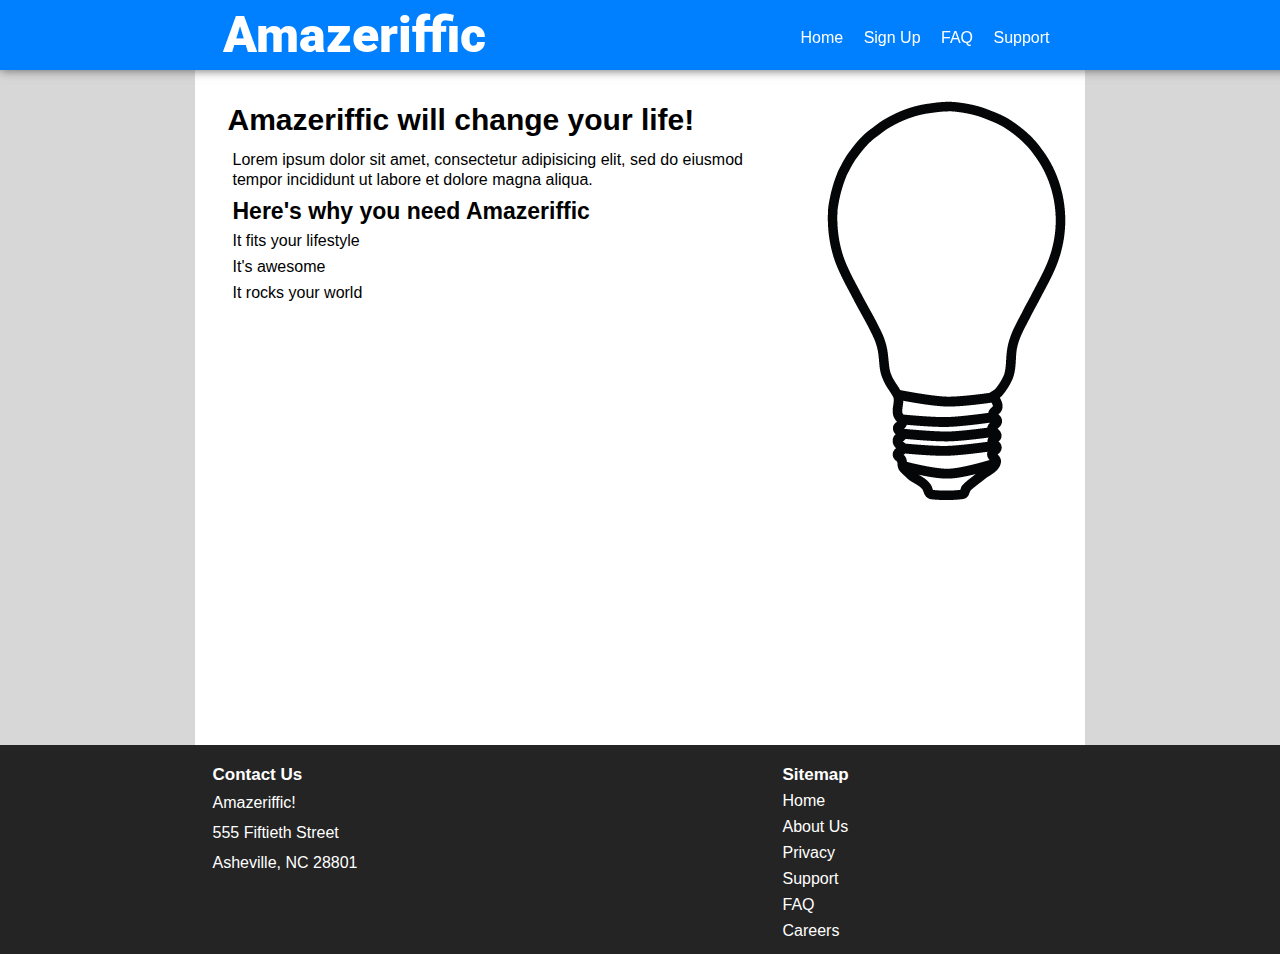
<file: index.html>
<!doctype html>
<html>
  <head>
    <title>Amazeriffic</title>
    <link href="stylesheets/reset.css" rel="stylesheet" type="text/css">
    <link href="stylesheets/style.css" rel="stylesheet" type="text/css">
    <link href='http://fonts.googleapis.com/css?family=Roboto' rel='stylesheet' type='text/css'>
  </head>

  <body>
    <header>
      <div class="container">
        <h1>Amazeriffic</h1>
        <nav>
          <a href="#">Home</a>
          <a href="#">Sign Up</a>
          <a href="faq.html">FAQ</a>
          <a href="#">Support</a>
        </nav>
      </div>
    </header>

    <main>
      <div class="container">
        <div class="left">
          <h2>Amazeriffic will change your life!</h2>
          <p>Lorem ipsum dolor sit amet, consectetur adipisicing elit, sed do
             eiusmod tempor incididunt ut labore et dolore magna aliqua.</p>
      
          <h3>Here's why you need Amazeriffic</h3>
          <ul>
            <li>It fits your lifestyle</li>
            <li>It's awesome</li>
            <li>It rocks your world</li>
          </ul>
        </div>

        <div class="right">
          <img src="images/lightbulb.png">
        </div>
      </div>
    </main>
    
    <footer>
      <div class="container">
        <div class="left">
          <div class="contact">
            <h5>Contact Us</h5>
            <p>Amazeriffic!</p>
            <p>555 Fiftieth Street</p>
            <p>Asheville, NC 28801</p>
          </div>
        </div>
        <div class="sitemap">
          <h5>Sitemap</h5>
          <ul>
            <li><a href="#">Home</a></li>
            <li><a href="#">About Us</a></li>
            <li><a href="#">Privacy</a></li>
            <li><a href="#">Support</a></li>
            <li><a href="faq.html">FAQ</a></li>
            <li><a href="#">Careers</a></li>
          </ul>
        </div>
      </div>
    </footer>
  </body>
</html>
</file>
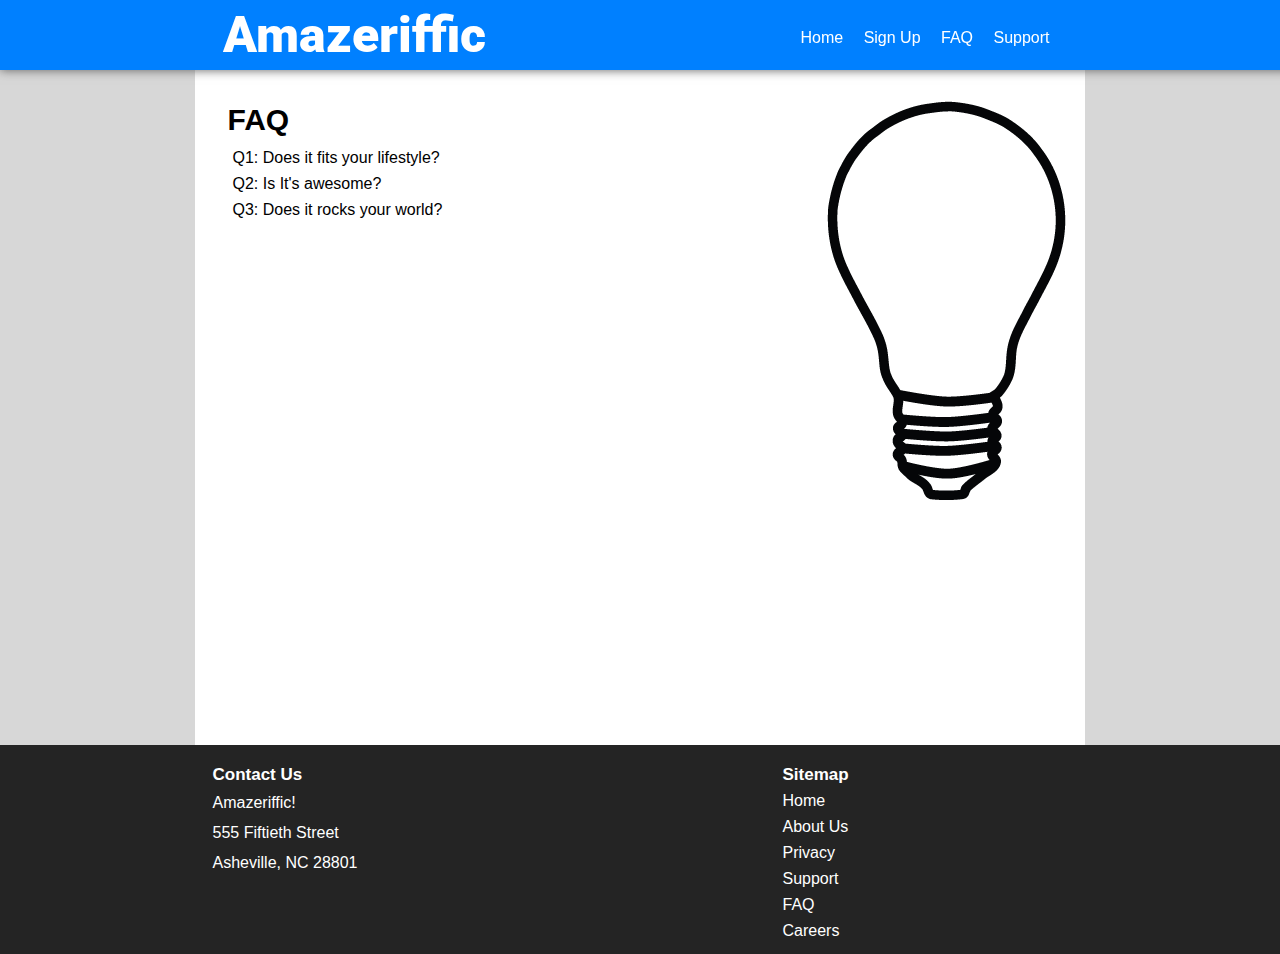
<file: faq.html>
<!doctype html>
<html>
  <head>
    <title>Amazeriffic - FAQ</title>
    <link href="stylesheets/reset.css" rel="stylesheet" type="text/css">
    <link href="stylesheets/style.css" rel="stylesheet" type="text/css">
    <link href='http://fonts.googleapis.com/css?family=Roboto' rel='stylesheet' type='text/css'>
  </head>

  <body>
    <header>
      <div class="container">
        <h1>Amazeriffic</h1>
        <nav>
          <a href="index.html">Home</a>
          <a href="#">Sign Up</a>
          <a href="#">FAQ</a>
          <a href="#">Support</a>
        </nav>
      </div>
    </header>

    <main>
      <div class="container">
        <div class="left">
          <h2>FAQ</h2>
          <ul>
            <li>Q1: Does it fits your lifestyle?</li>
            <li>Q2: Is It's awesome?</li>
            <li>Q3: Does it rocks your world?</li>
          </ul>
        </div>

        <div class="right">
          <img src="images/lightbulb.png">
        </div>
      </div>
    </main>
    
    <footer>
      <div class="container">
        <div class="left">
          <div class="contact">
            <h5>Contact Us</h5>
            <p>Amazeriffic!</p>
            <p>555 Fiftieth Street</p>
            <p>Asheville, NC 28801</p>
          </div>
        </div>
        <div class="sitemap">
          <h5>Sitemap</h5>
          <ul>
            <li><a href="index.html">Home</a></li>
            <li><a href="#">About Us</a></li>
            <li><a href="#">Privacy</a></li>
            <li><a href="#">Support</a></li>
            <li><a href="#">FAQ</a></li>
            <li><a href="#">Careers</a></li>
          </ul>
        </div>
      </div>
    </footer>
  </body>
</html>
</file>
<file: stylesheets/style.css>
h2,h3,h4,h5{
  font-weight: bolder;
}
h2{
  padding: 10px 0 10px 15px;
  font-size: 30px;
}
h3{
  padding: 5px 0 5px 0;
  font-size: 23px;
}
h4{
  font-size: 19px;
  padding: 5px 0 5px 0;
}
h5{
  font-size: 17px;
  padding: 5px 0 5px 0;
}
p{
  padding: 5px 0 5px 0;
  line-height: 20px;

}
main li, main p, main h3{
  padding: 5px 0 5px 20px;
}
li{
  padding: 5px 0 5px 0;
}
html, body{
  height: 85%;
}

body {
  background: rgb(215, 215, 215);
  font-family: helvetica, sans-serif;
}

header, main, footer {
  min-width: 855px;
}

header .container, main .container, footer .container {
  max-width: 855px;
  margin: auto;
}

header {
  background: rgb(0, 128, 255);
  overflow: auto;
  padding: 10px;
  box-shadow: rgb(95, 95, 95) 0px 0px 10px;
  position: fixed;
  width: 100%;
}

header h1 {
  float: left;
  width: 570px;
  font-family: roboto, sans-serif;
  font-size: 50px;
  color: white;
  font-weight: 900;
}

header nav {
  float: right;
  width: 285px;
  margin-top: 20px;
  color: white;
}

header nav a {
  color: white;
  text-decoration: none;
  text-align: center;
  padding: 0 8px 0 8px;
}
header nav a:hover {
  color: rgb(0, 98, 195);
}


main {
  background: white;
  overflow: auto;
  padding-top: 95px;
  width: 890px;
  margin: auto;
  height: 100%;
}

main img{
  float: right;
}

main .left {
  float: left;
  width: 570px;
}

main .right {
  float: right;
  width: 285px;
}
footer {
  padding: 16px 0 0 0;
  color: white;
  background: rgb(36, 36, 36);
  height: 193px;
}

footer .left {
  float: left;
  width: 570px;
}

footer a{
  color: white;
  text-decoration: none;
}
footer a:hover{
  color: gray;
}

footer .sitemap {
  float: right;
  width: 285px;
}
</file>
